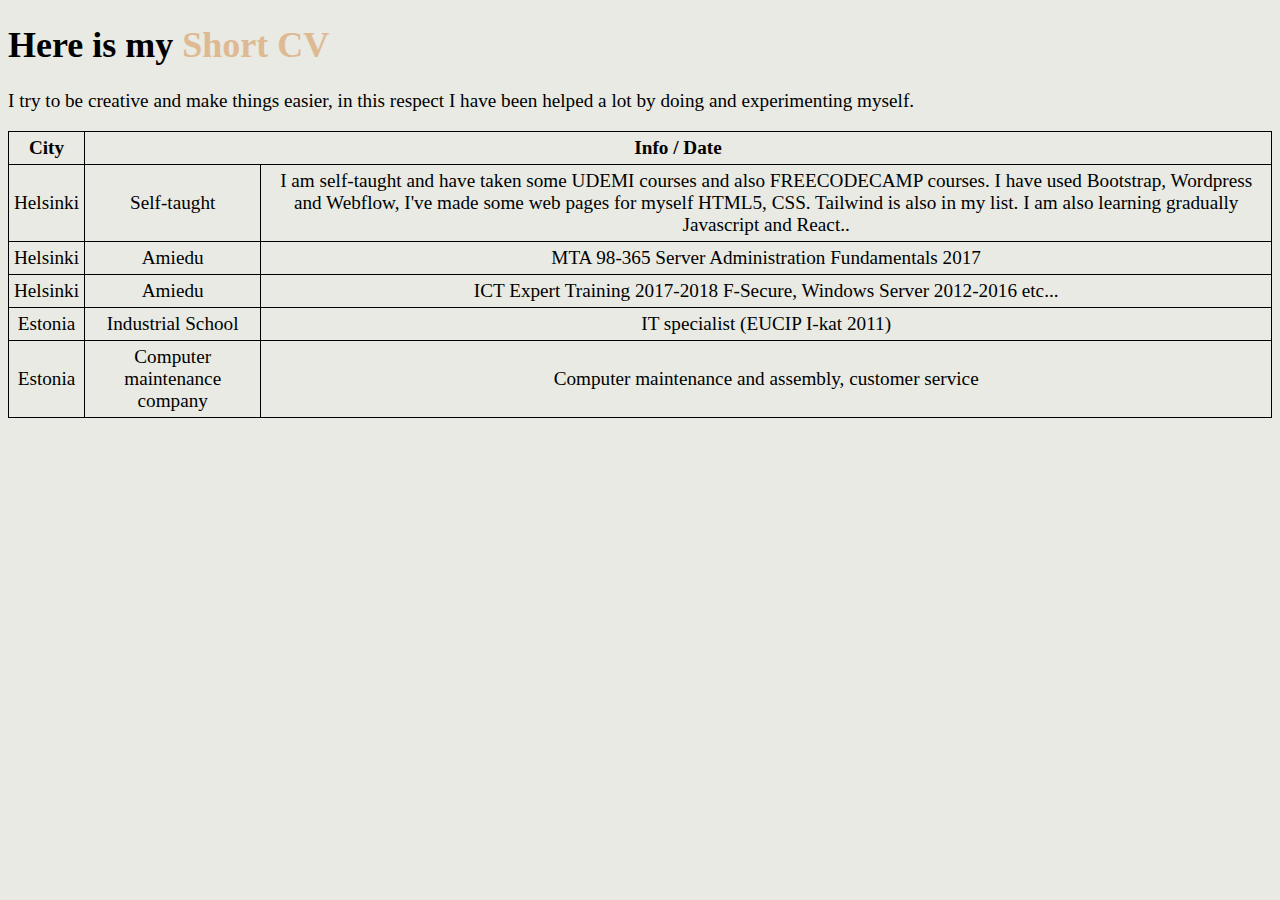
<file: cv.html>
<!DOCTYPE html>
<html lang="en">
<head>
    <meta charset="UTF-8">
    <meta name="viewport" content="width=device-width, initial-scale=1.0">
    <link rel="stylesheet" href="css/cv-style.css">
    <title>My CV</title>
</head>
<body>
    
    <h1>Here is my <span>Short CV</span></h1>
    <p>I try to be creative and make things easier, in this respect I have been helped a lot by doing and experimenting myself.</p>
    
    <table style="width:100%">
      <tr>
        <th>City</th>
        <th colspan="2">Info / Date</th>
      </tr>
      <tr>
        <td>Helsinki</td>
        <td>Self-taught</td>
        <td>I am self-taught and have taken some UDEMI courses and also FREECODECAMP courses. I have used Bootstrap, Wordpress and Webflow, I've made some web pages for myself  HTML5, CSS. Tailwind is also in my list. I am also learning gradually Javascript and React..</td>
      </tr>
      <tr>
        <td>Helsinki</td>
        <td>Amiedu</td>
        <td>MTA 98-365 Server Administration Fundamentals 2017</td>
      </tr>
      <tr>
        <td>Helsinki</td>
        <td>Amiedu</td>
        <td>ICT Expert Training 2017-2018 F-Secure, Windows Server 2012-2016 etc...</td>
      </tr>
      <tr>
        <td>Estonia</td>
        <td>Industrial School
        </td>
        <td>IT specialist (EUCIP I-kat 2011)</td>
      </tr>
      <tr>
        <td>Estonia</td>
        <td>Computer maintenance company
        </td>
        <td>Computer maintenance and assembly, customer service</td>
      </tr>
      </table>

</body>
</html>
</file>
<file: css/cv-style.css>
* {
  background-color: #e8eae3;
}

span {
  color: #deb992;
}

table,
th,
td {
  border: 1px solid black;
  border-collapse: collapse;
}
th,
td {
  padding: 5px;
  text-align: center;
  font-size: larger;
}
h1 {
  font-size: 36px;
}

p {
  font-size: 1.2em;
}
</file>
